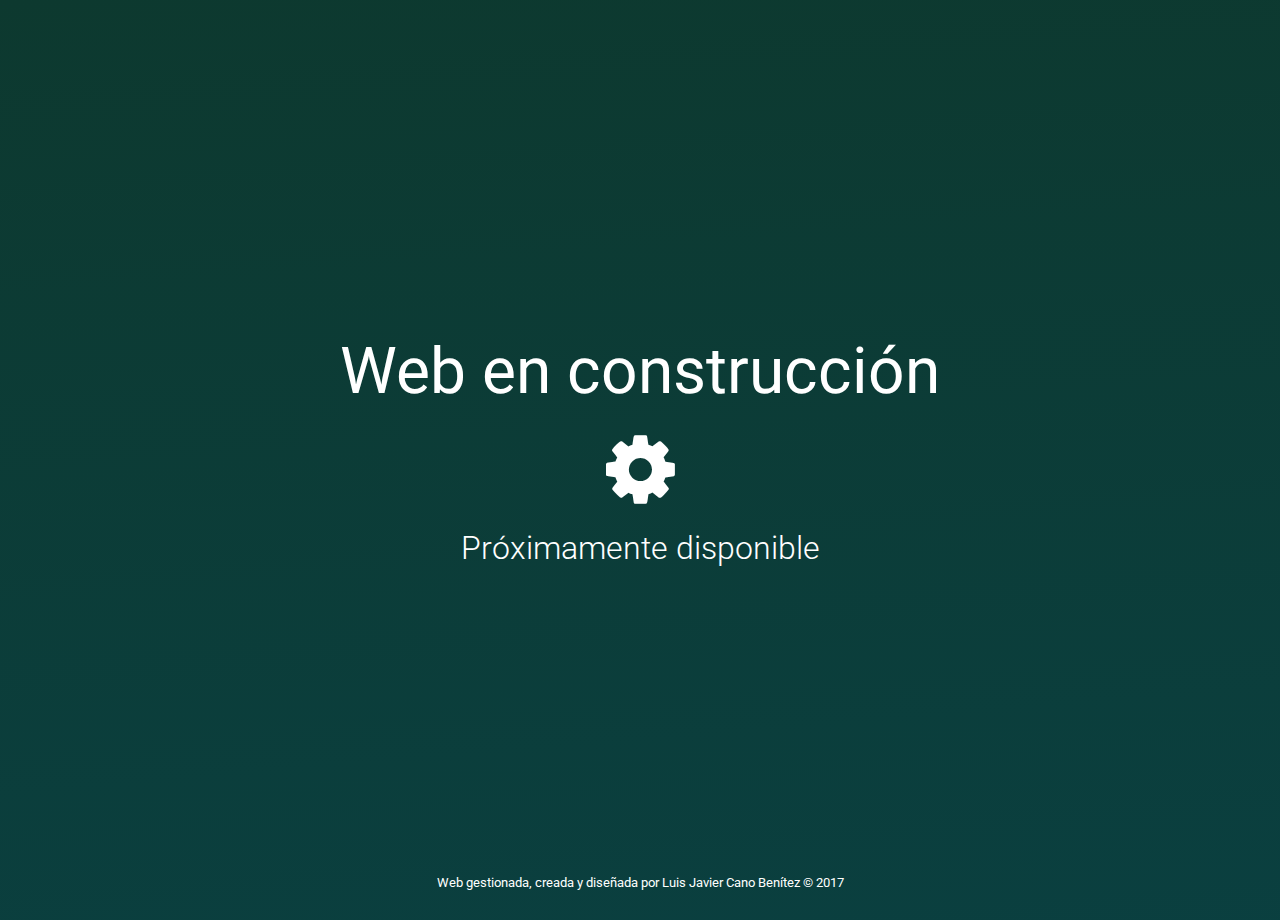
<file: extras/mantenimiento/index.html>
<!DOCTYPE html>
<html lang="">
<head>
    <meta charset="utf-8">
    <meta name="viewport" content="width=device-width, initial-scale=1.0">
    <title>Luis Javier Cano Benítez - En construcción</title>
    <link rel="stylesheet" href="css/estilo.css">
    <link rel="stylesheet" href="css/font-awesome.min.css">
</head>

<body>
    <h1>Web en construcción</h1>
    <i class="fa fa-cog fa-5x" aria-hidden="true"></i>

    <h2>Próximamente disponible</h2>
    <small>Web gestionada, creada y diseñada por Luis Javier Cano Benítez &copy; 2017</small>
</body>
</html>
</file>
<file: extras/mantenimiento/css/estilo.css>
@import url("https://fonts.googleapis.com/css?family=Roboto:300,400");

/*

font-family: 'Roboto', sans-serif;

*/

* {
  margin: 0;

  padding: 0;
}

body {
  height: 100vh;

  color: #fff;

  padding: 0 5px 20px 5px;

  text-align: center;

  display: flex;

  flex-flow: column;

  align-items: center;

  justify-content: center;

  overflow: hidden;

  font-family: "Roboto", sans-serif;

  background-image: radial-gradient(#0280b9, #00577e, #0d392f);

  background-size: 10000% 1000%;

  animation: degradado 120s linear infinite;
}

@keyframes degradado {
  0% {
    background-position: 50% 0%;
  }

  50% {
    background-position: 50% 100%;
  }

  100% {
    background-position: 50% 0%;
  }
}

@keyframes girar {
  100% {
    transform: rotate(360deg);
  }
}

i {
  animation: girar 10s linear infinite;
}

h1 {
  font-size: 4em;

  margin-bottom: 20px;

  font-weight: 400;
}

h2 {
  font-weight: 300;

  font-size: 2em;

  margin-top: 20px;
}

small {
  position: absolute;

  bottom: 10px;
}

@media screen and (max-width: 728px) {
  h1 {
    font-size: 2em;
  }

  h2 {
    font-size: 1.5em;
  }
}

@media screen and (max-height: 299px) {
  h1 {
    display: none;
  }

  h2 {
    display: none;
  }
}
</file>
